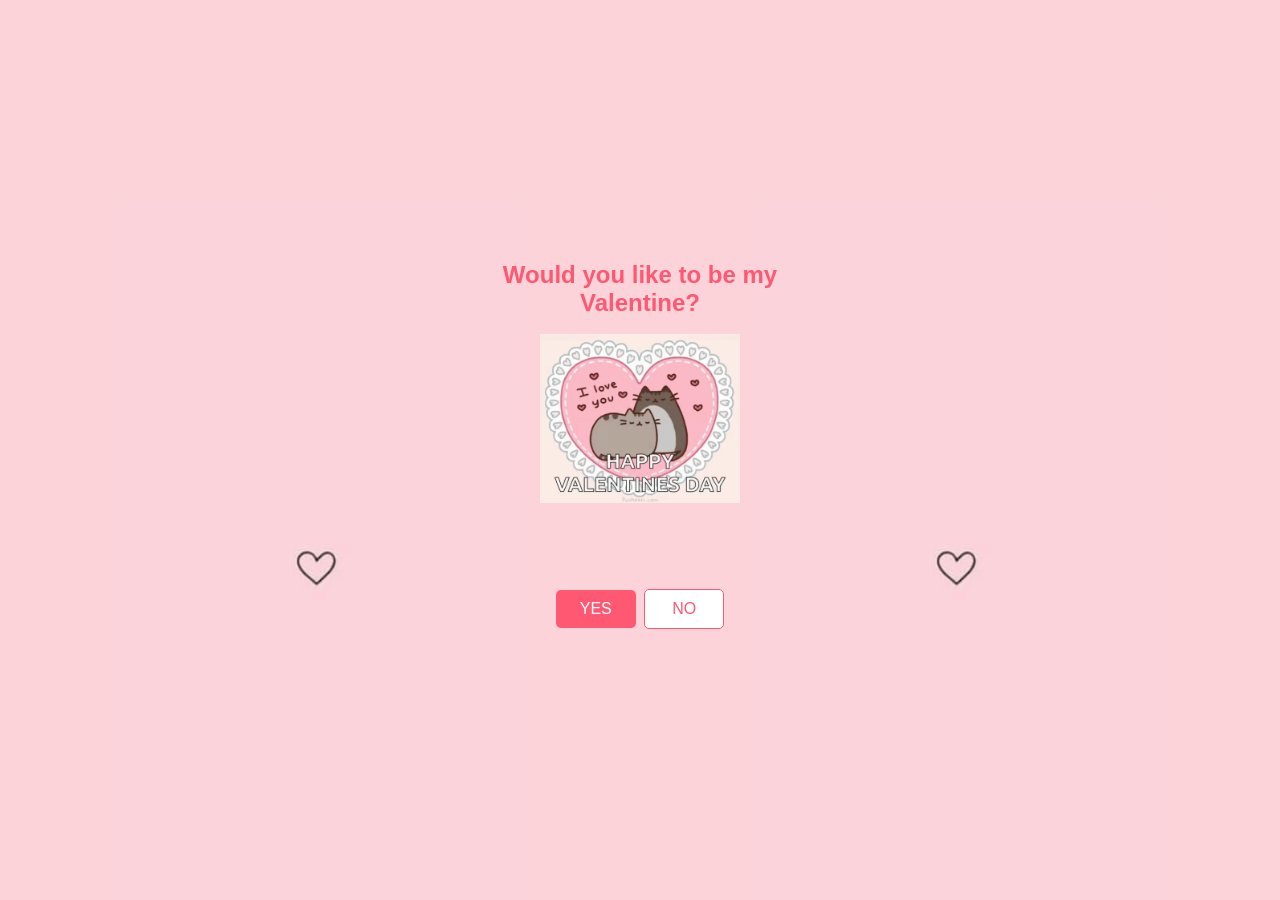
<file: index.html>
<!DOCTYPE html>
<html lang="es">
<head>
    <meta charset="UTF-8">
    <meta name="viewport" content="width=device-width, initial-scale=1.0">
    <title>Valentine's Day</title>
    <link rel="stylesheet" href="HanzonCS.css">
</head>
<body>
<div class="card">
    <h1 class="title">Would you like to be my Valentine?</h1>
    <div class="heart">
        <img src="FionaF.gif" alt="Valentine" class="cat img-fluid">
    </div>
    <div class="text"></div>
    <button class="button">YES</button>
    <button class="button button__negative">NO</button>
    <button class="button button__error">Error, we need to restart</button>
</div>
<script src="HanzonJS.js"></script>
</body>
</html>
</file>
<file: HanzonCS.css>
:root{
    --heart-color: #ff5873;
    --hover-color: #C1275C;
    --background-color: #ebc8c0;
    --white: #fff;
}
body {
font-family: Arial, sans-serif;
background-color: var(--background-color);
margin: 0;
padding: 0;
display: flex;
justify-content: center;
align-items: center;
height: 100vh;
flex-direction: column;
color: var(--heart-color);
background-image: url('Bgheart.jpg');
background-size: 50%;
}
.card {
border-radius: 15px;
padding: 20px;
text-align: center;
width: 300px;
}
.title {
font-size: 24px;
margin-top: 0;
}
.heart {
width: 200px;
height: 200px;
position: relative;
display: inline-block;
margin-bottom: 15px;
background-repeat:  no-repeat;
background-size: 100%;
}

.button {
background-color: var(--heart-color);
color: var(--white);
border: none;
padding: 10px 20px;
text-align: center;
display: inline-block;
font-size: 16px;
margin: 10px 2px;
cursor: pointer;
border-radius: 5px;
width: 80px;
}
.button.button__negative{
background-color: var(--white);
color: var(--heart-color);
border: 1px solid var(--heart-color);
}
.button.button__error{
width: 100%;
display: none;
}
.button:focus {
outline: none;
}
.text {
font-size: 14px;
margin-top: 30px;
}
.img-fluid {
width: 100%;
height: auto;
}
</file>
